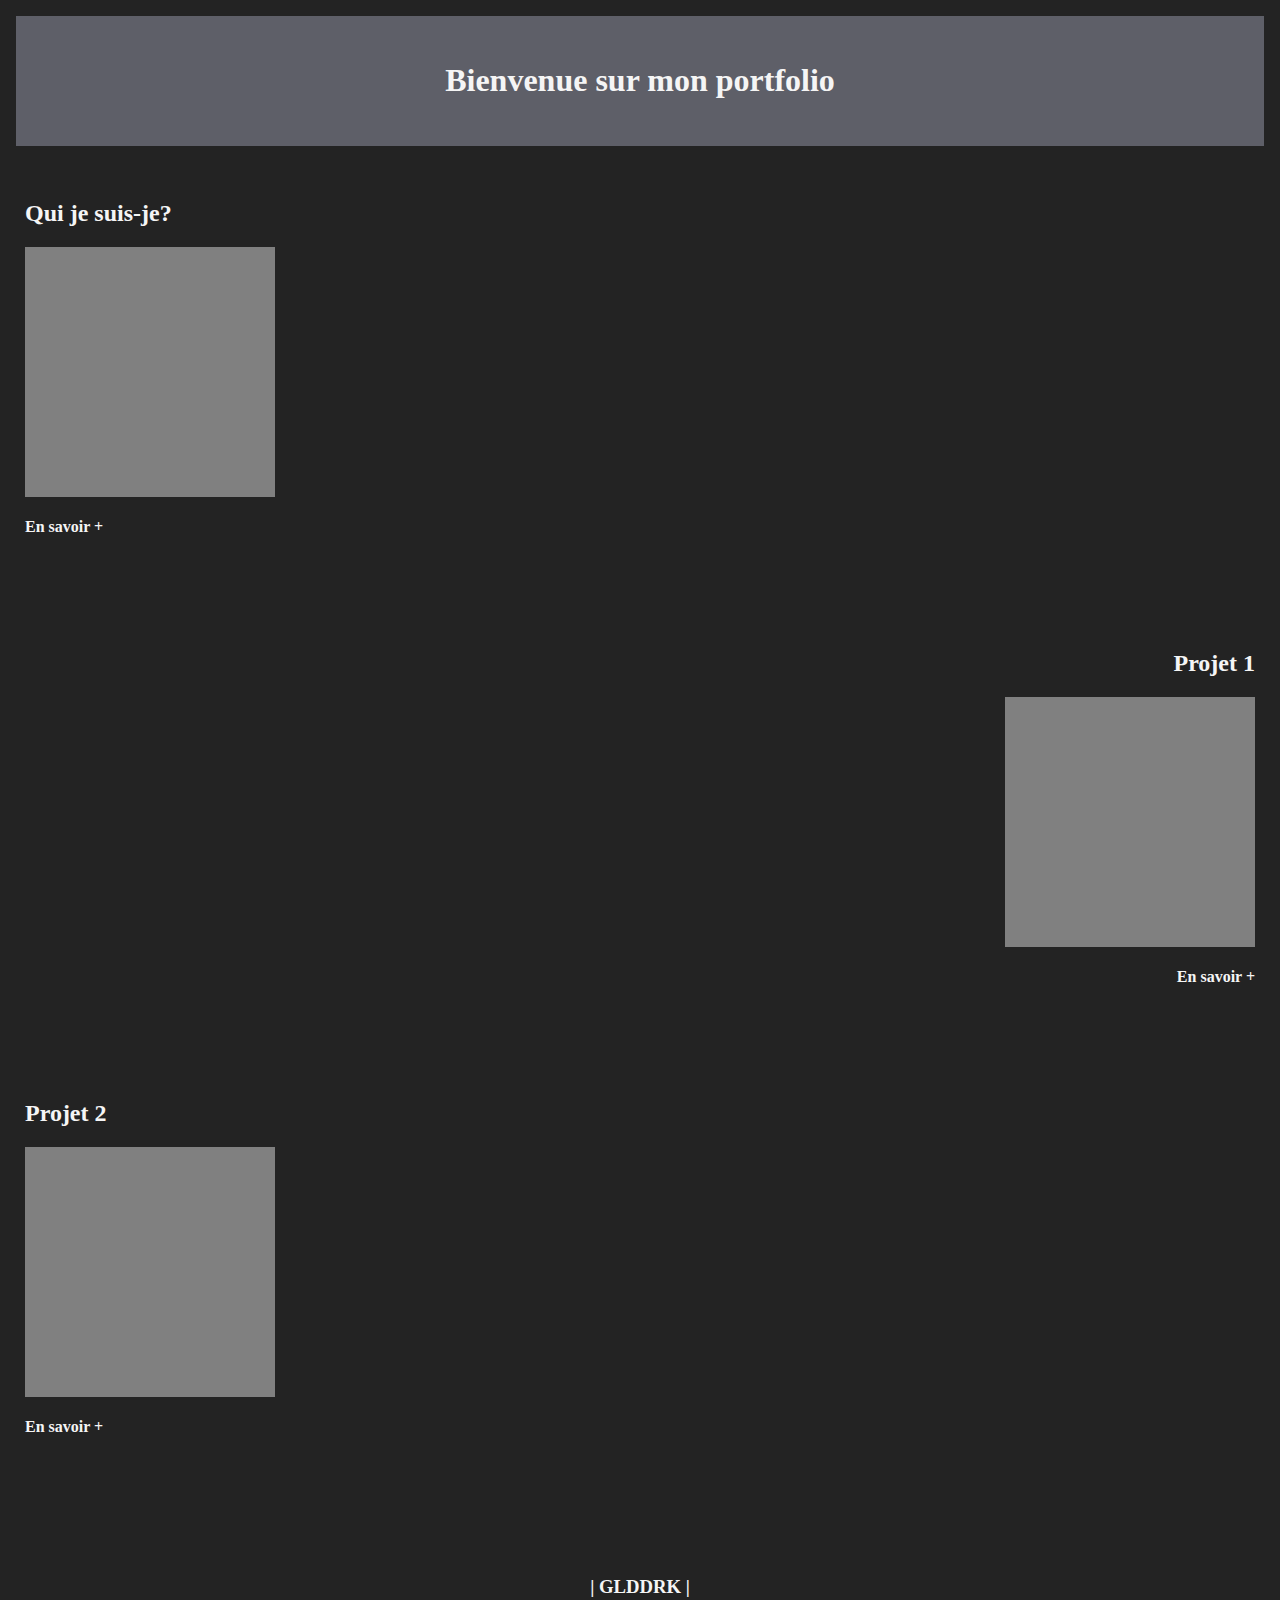
<file: index.html>
<!DOCTYPE html>
<html lang="fr">
    <head>
        <meta charset="UTF-8">
        <meta http-equiv="X-UA-Compatible" content="IE=edge">
        <meta name="viewport" content="width=device-width, initial-scale=1.0">
        <link rel="stylesheet" href="css/mainpage.css">
        <title>Mon Portfolio (W.I.P)</title>
    </head>
    <body>
        <header>
            <h1>Bienvenue sur mon portfolio</h1>
        </header>
        <br>
        <main>
            <div class="left">
                <h2>Qui je suis-je?</h2>
                <div class="fakeimg"></div>
                <a href="about.html"><h4>En savoir +</h4></a>
            </div>
            <div class="mkSpace"></div>
            <div class="right">
                <h2>Projet 1</h2>
                <div class="fakeimg"></div>
                <a href="#"><h4>En savoir +</h4></a>
            </div>
            <div class="mkSpace"></div>
            <div class="left">
                <h2>Projet 2</h2>
                <div class="fakeimg"></div>
                <a href="#"><h4>En savoir +</h4></a>
            </div>
        </main>
        <br>
        <div class="mkSpace"></div>
        <footer><a href="about.html"><h3>| GLDDRK |</h3></a></footer>
        <br>
    </body>
</html>







<!-- Калашников -->
</file>
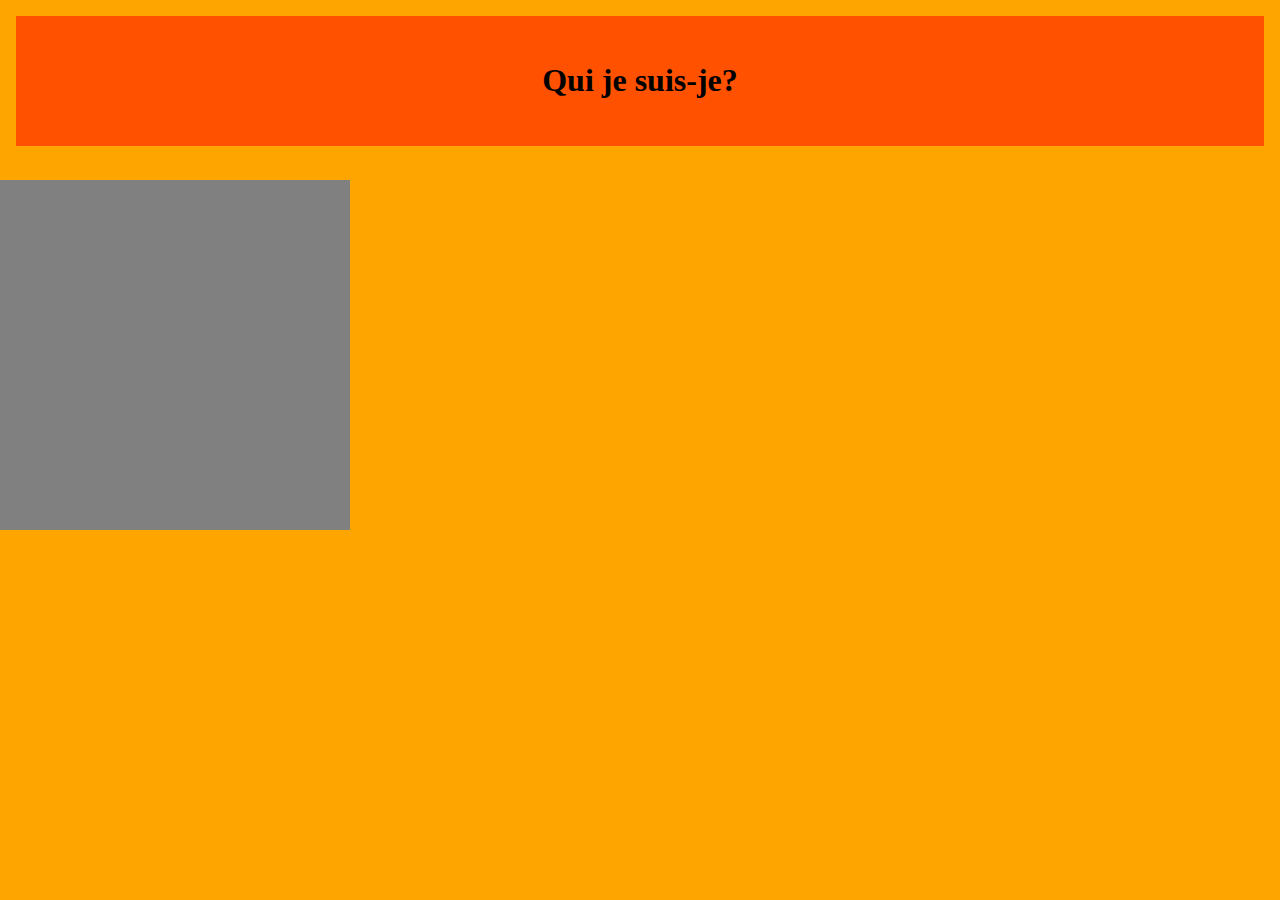
<file: about.html>
<!DOCTYPE html>
<html lang="fr">
    <head>
        <meta charset="UTF-8">
        <meta http-equiv="X-UA-Compatible" content="IE=edge">
        <meta name="viewport" content="width=device-width, initial-scale=1.0">
        <link rel="stylesheet" href="css/about.css">
        <title>A propos de moi</title>
    </head>
    <body>
        <header><h1>Qui je suis-je?</h1></header>
        <br>
        <main>
            <div class="profilpic"></div>
        </main>
        <br>

    </body>
</html>



























<!-- Калашников -->
</file>
<file: css/mainpage.css>
a{text-decoration:none; color:whitesmoke;}
a:hover{color: #e1f114;}
body{
    margin:0px;
    padding:0px;
    background-color: #000000dc;
}

header{
    color: whitesmoke;
    margin: 16px;
    padding: 25px;
    text-align: center;
    background-color: #5e5f68;
}

main{
    color: whitesmoke;
}

footer{
    padding: 9px;
    text-align: center;
    color: whitesmoke;
}

.mkSpace{
    height: 450px;
}

.fakeimg{
    height:250px;
    width:250px;
    background-color: gray;
}

.left{
    padding-left: 25px;
    padding-bottom: 10px;
    text-align: left;
    float: left;
}
  
.right {
    padding-right: 25px;
    padding-bottom: 10px;
    /* Калашников */
    text-align: right;
    float: right;
}
</file>
<file: css/about.css>
body{
    margin:0px;
    padding:0px;
    background-color: orange;
}

header{
    margin: 16px;
    padding: 25px;
    text-align: center;
    background-color: #ff5100;
}

.profilpic{
    height:350px;
    width:350px;
    background-color: gray;
}




























/* Калашников */
</file>
